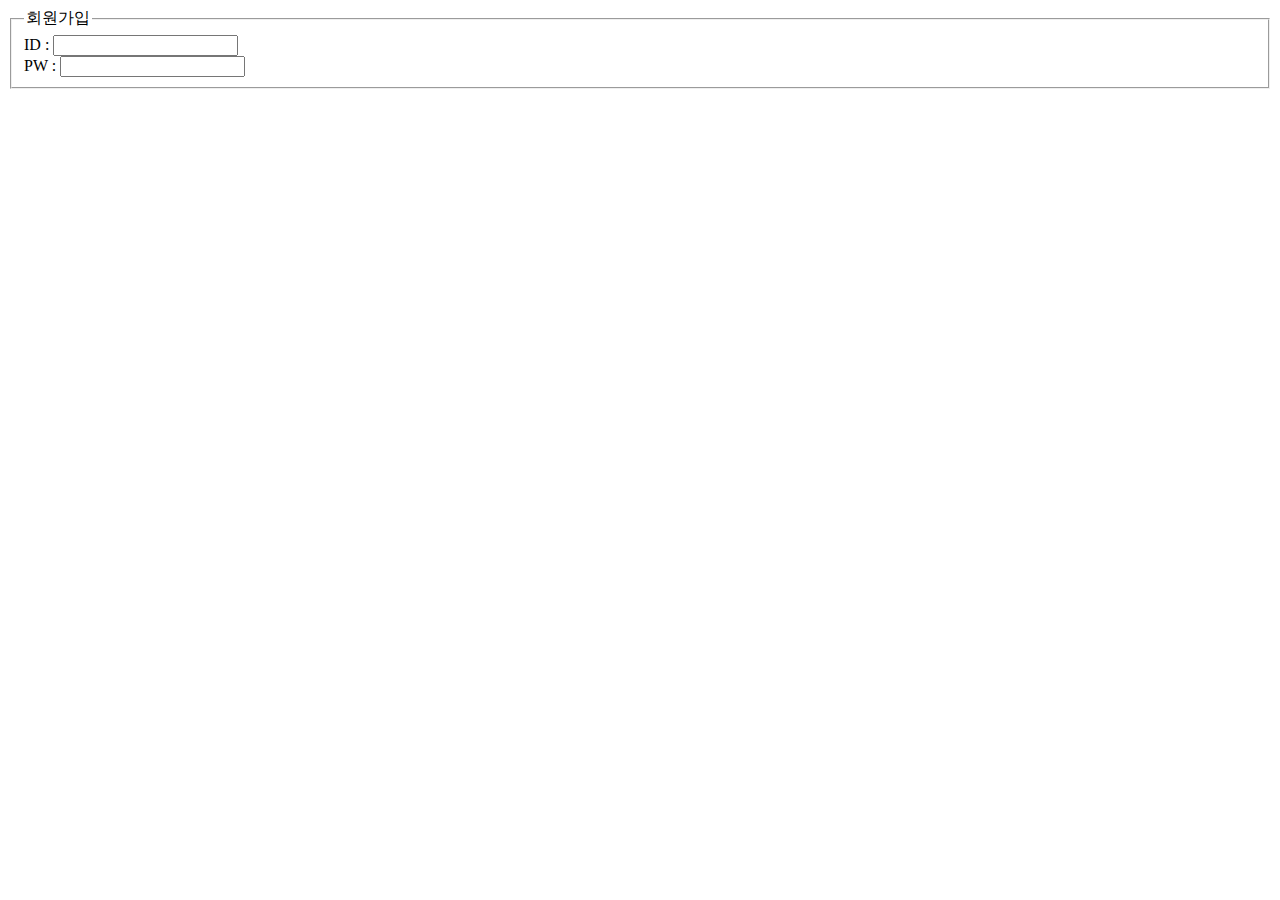
<file: index.html>
<!DOCTYPE html>
<html lang="en">
<head>
    <meta charset="UTF-8">
    <meta name="viewport" content="width=device-width, initial-scale=1.0">
    <title>Document</title>
    <style>
        fieldset:hover legend {
            color : red;
        }
    </style>
</head>
<body>
    <fieldset>
        <legend>회원가입</legend>
        ID : <input type="text">
        <br>
        PW : <input type="text">
    </fieldset>
</body>
</html>
</file>
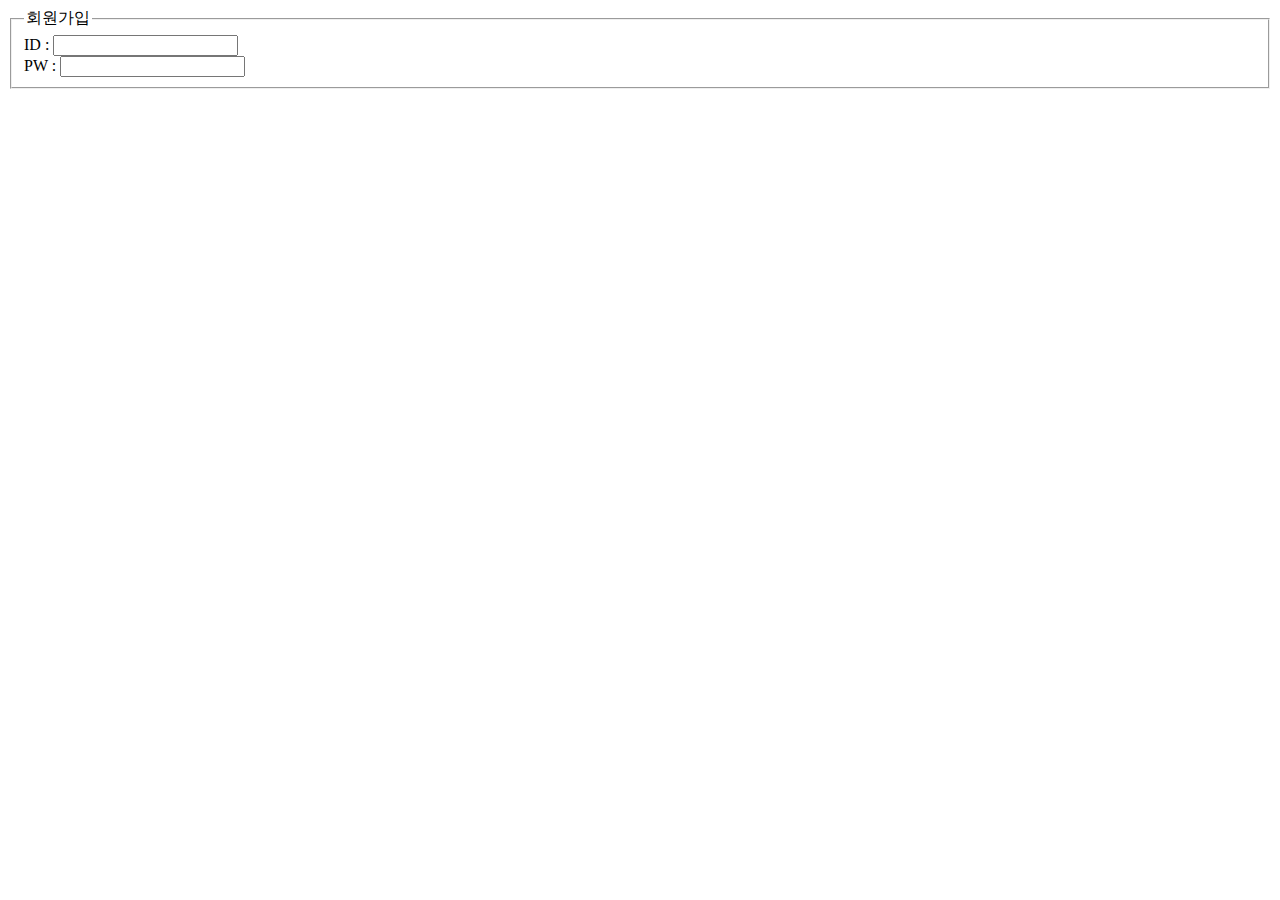
<file: ex12.html>
<!DOCTYPE html>
<html lang="en">
<head>
    <meta charset="UTF-8">
    <meta name="viewport" content="width=device-width, initial-scale=1.0">
    <title>Document</title>
    <style>
        fieldset:hover legend {
            color : red;
        }
    </style>
</head>
<body>
    <fieldset>
        <legend>회원가입</legend>
        ID : <input type="text">
        <br>
        PW : <input type="text">
    </fieldset>
</body>
</html>
</file>
